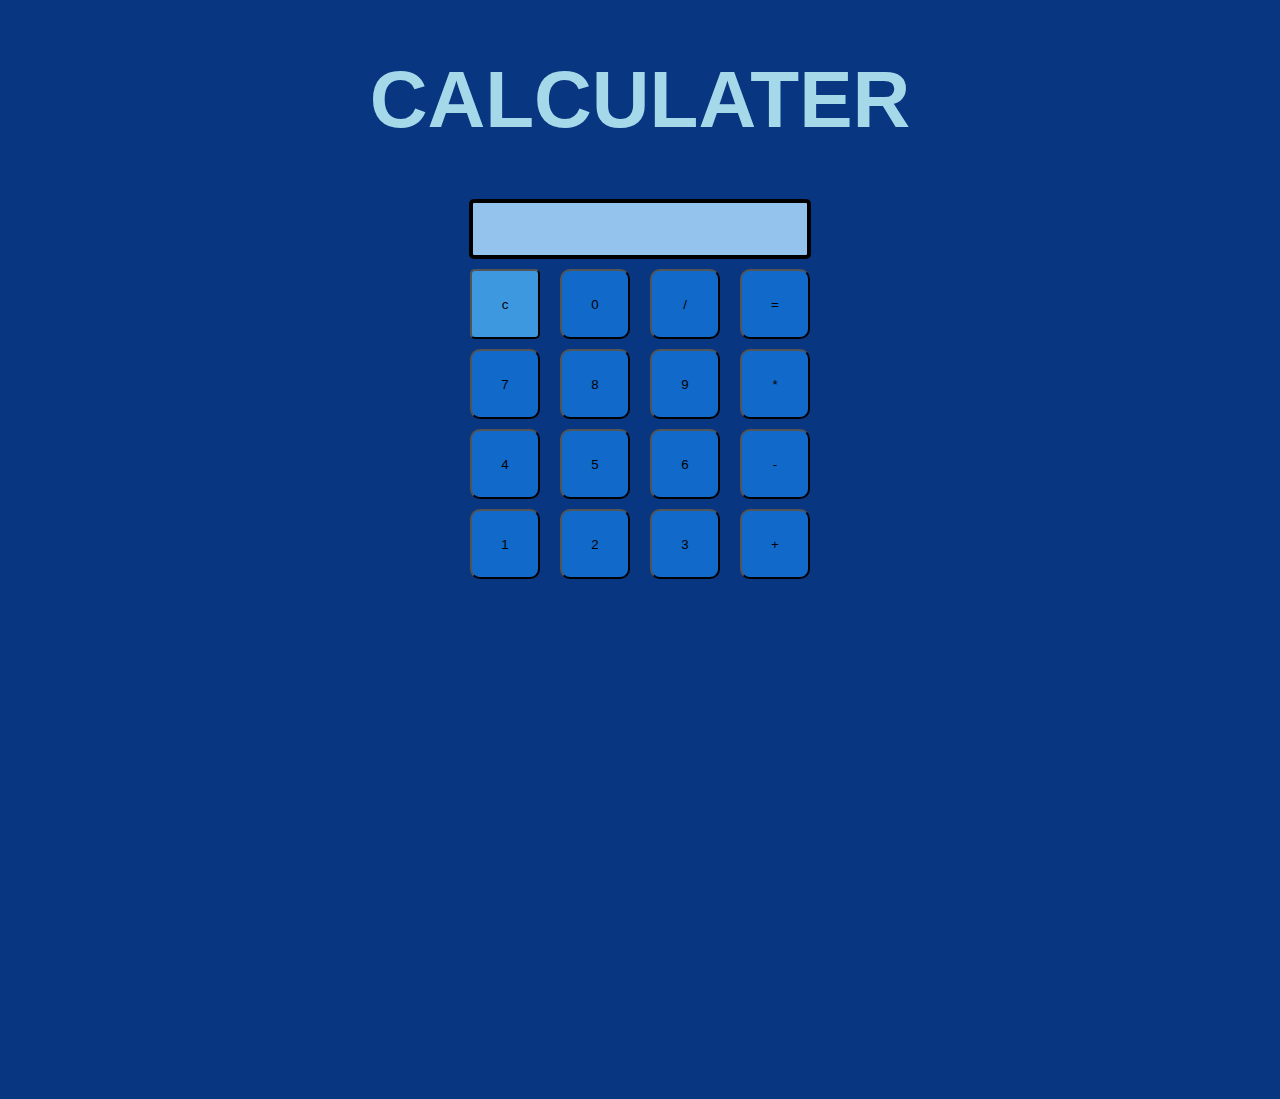
<file: Calculater/index.html>
<!DOCTYPE html>
<html lang="en">
<head>
    <meta charset="UTF-8">
    <meta name="viewport" content="width=device-width, initial-scale=1.0">
    <title>Calculator</title>
    <link rel="stylesheet" href="calculater.css">
</head>
<body>
    
</body>
<h1>  CALCULATER </h1>

<div class ="box">
   <div class="input1"><input  class ="input"type="text"/></div>
    <div class ="conttener">
     <Div class="row">
        <button class="buttonc" color="red">c</button>
        <button class="button">7</button>
        <button class="button">4</button>
        <button class="button">1</button>
      </Div>
     <Div class="row">
        <button class="button">0</button>
        <button class="button">8</button>
        <button class="button">5</button>
        <button class="button">2</button>
     </Div>
     <Div class="row">
        <button class="button">/</button>
        <button class="button">9</button>
        <button class="button">6</button>
        <button class="button">3</button>
     </Div>
     <Div class="row">
        <button class="button">=</button>
        <button class="button">*</button>
        <button class="button">-</button>
        <button class="button">+</button>
     </Div>
 
  </div>
</div>
<script src="calculater.js" > </script>
</html>
</file>
<file: Calculater/calculater.css>
h1{ 
    color: rgb(165, 217, 233);
    text-align: center;
    font-size: 80px ;}
body
{
background-color: rgb(8, 54, 128);
font-family: poppins, Helvetica, sans-serif;
height: 100vh;}

.box{
    width: 100%;
    height: 100vh;
    justify-content: center;
}
.conttener{
display: flex;
justify-content: center;
align-items: center; 
}
.button{
display:block;
height:70px;
width: 70px; 
margin: 10px;
border-radius: 10px;
font-weight: 50px;
background-color: #116ac9;
box-shadow: 0 2px 4px rgba(0, 0,0,0);
transition: background-color 0.3s, 
box-shadow 0.8s;}

.conttener1{
display: flex;
justify-content: center;}
 
.input 
{
background-color:rgb(148, 196, 238) ;
height: 50px;
width: 330px;
border: 4px;
border-radius: 5px;
border-style: solid;
font-size: 50px;
justify-content: center;
display: flex;

}
.input1 
{display: flex;
justify-content: center;
}

button:hover{background-color: #b7f8d3;
box-shadow: 0 4px 8px rgba(0, 0,0,2);}
.buttonc{background-color: rgba(69, 166, 236, 0.884);
    display:block;
    height:70px;
    width: 70px; 
    margin: 10px;
    font-weight: 100;
    border-radius: 5px;
    box-shadow: 0 2px 4px rgba(0, 0,0,0);
    transition: background-color 0.3s,box-shadow 0.3s;}
.button1:hover{background-color:rgb(243, 4, 4,0.993);
    box-shadow: 0 4px 8px rgba(0, 0,0,2);}
.buttonc:hover{ background-color:rgba(243, 4, 4, 0.993);
    box-shadow: 0 4px 8px rgba(0, 0,0,2);}
</file>
